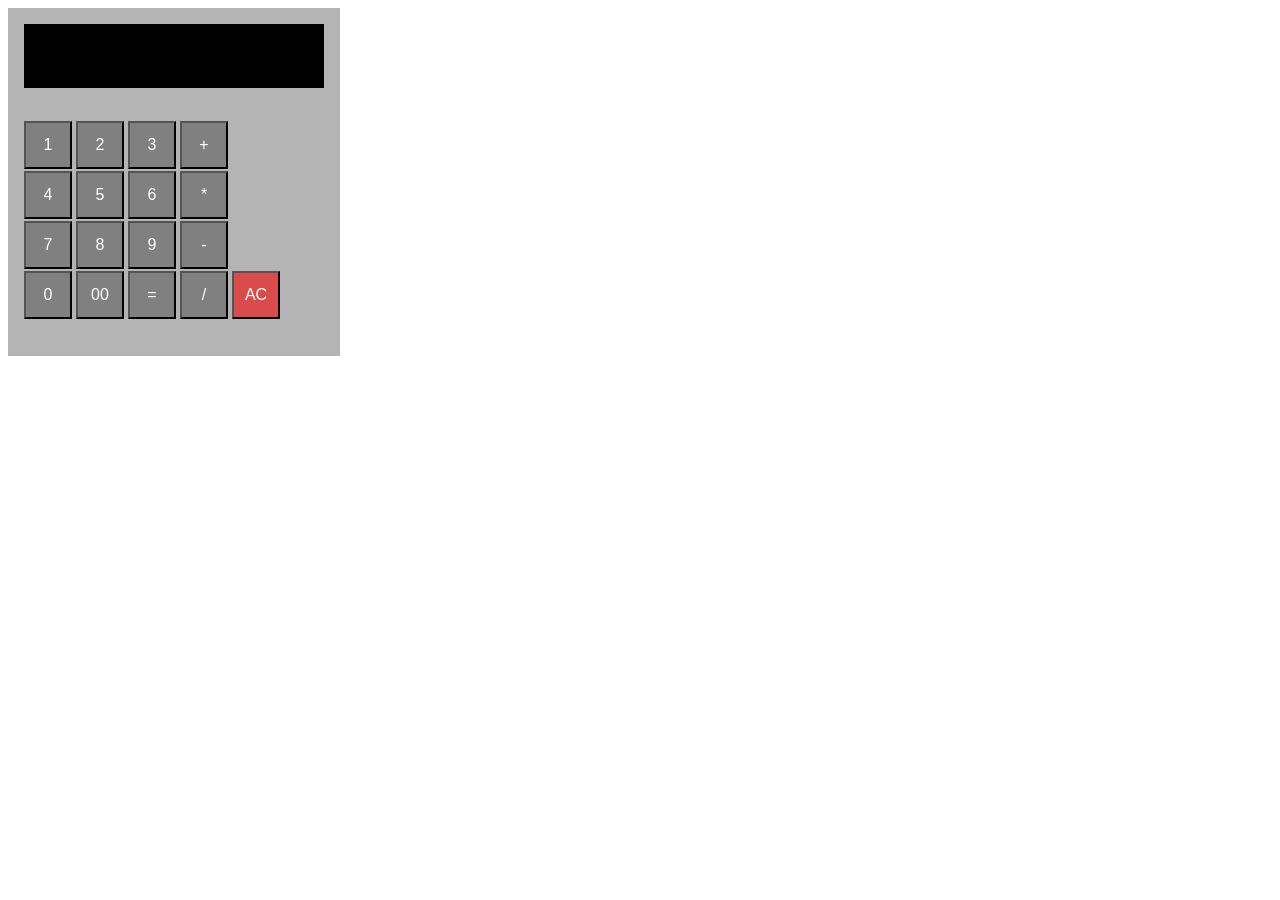
<file: 1_calculator/index.html>
<!DOCTYPE html>
<html lang="ja">
<head>
    <meta charset="UTF-8">
    <meta name="viewport" content="width=device-width, initial-scale=1.0">
    <title>電卓</title>
    <link rel="stylesheet" href="style.css">
</head>
<body>
    <div id="main">
        <p id="display"></p>
        <div id="key">
            <div class="keys">
                <button id="1" class="buttons">1</button>
                <button id="2" class="buttons">2</button>
                <button id="3"class="buttons">3</button>
                <button id="plus" class="buttons">+</button>
            </div>
            <div class="keys">
                <button id="4" class="buttons">4</button>
                <button id="5" class="buttons">5</button>
                <button id="6" class="buttons">6</button>
                <button id="time" class="buttons">*</button>
            </div>
            <div class="keys">
                <button id="7" class="buttons">7</button>
                <button id="8" class="buttons">8</button>
                <button id="9" class="buttons">9</button>
                <button id="minus" class="buttons">-</button>
            </div>
            <div class="keys">
                <button id="0" class="buttons">0</button>
                <button id="00" class="buttons">00</button>
                <button id="equal" class="buttons">=</button>
                <button id="divide" class="buttons">/</button>
                <button id="clear" class="buttons">AC</button>
            </div>
        </div>
    </div>
    <script src="main.js"></script>
</body>
</html>
</file>
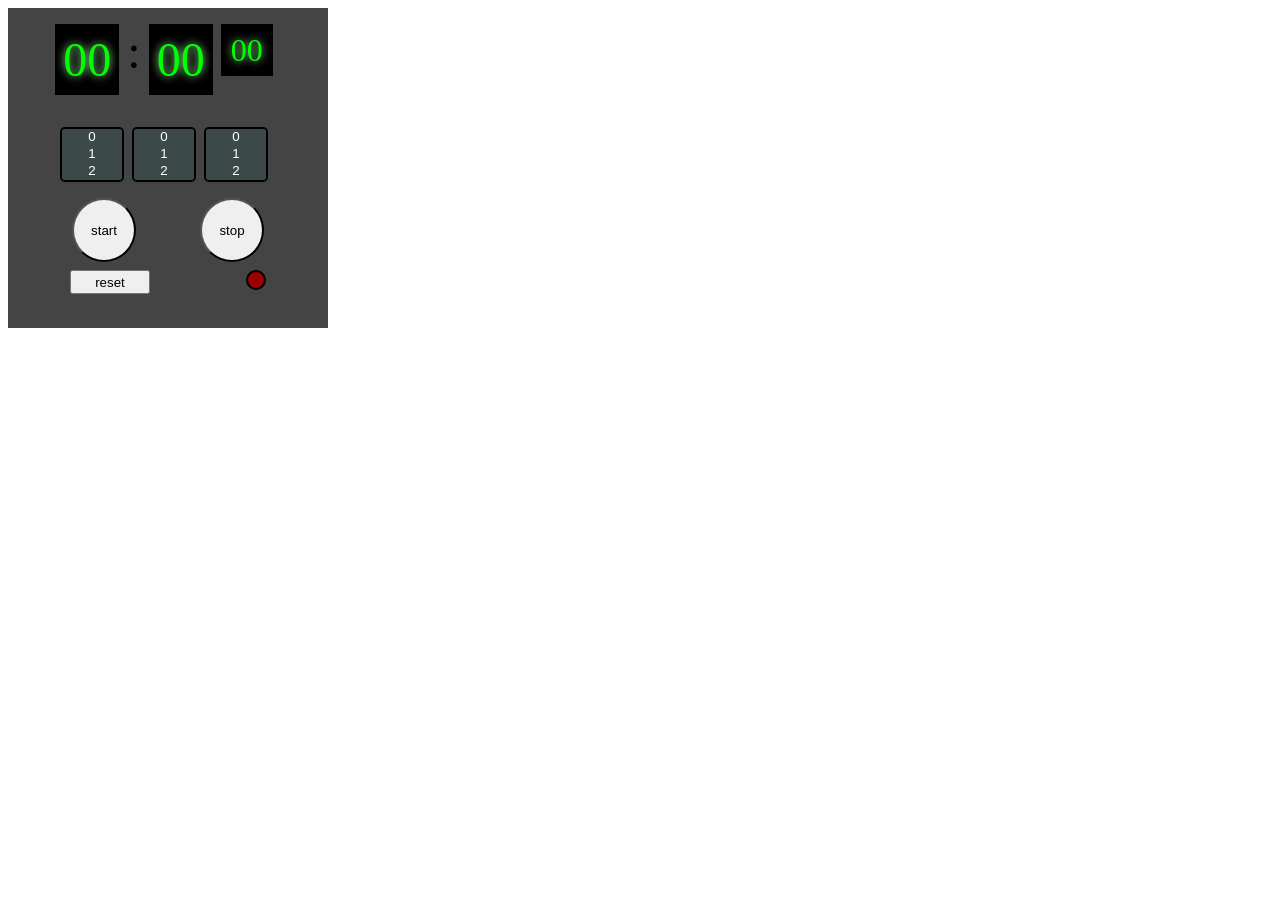
<file: 2_timer/index.html>
<!DOCTYPE html>
<html lang="ja">
<head>
    <meta charset="UTF-8">
    <meta name="viewport" content="width=device-width, initial-scale=1.0">
    <title>タイマー</title>
    <link rel="stylesheet" href="style.css">
</head>
<body>
    <div id="main">
        <div id="d">
            <p id="display_h" class="display">00</p>
            <p id="mark">:</p>
            <p id="display_m" class="display">00</p>
            <p id="display_s" class="display">00</p>
        </div>
        <div id="set">
            <select id="set_h" class="select" size="3">
                <option value="0">0</option>
                <option value="1">1</option>
                <option value="2">2</option>
                <option value="3">3</option>
                <option value="4">4</option>
                <option value="5">5</option>
                <option value="6">6</option>
                <option value="7">7</option>
                <option value="8">8</option>
                <option value="9">9</option>
                <option value="10">10</option>
            </select>
            <select id="set_m" class="select" size="3">
                <option value="0">0</option>
                <option value="1">1</option>
                <option value="2">2</option>
                <option value="3">3</option>
                <option value="4">4</option>
                <option value="5">5</option>
                <option value="6">6</option>
                <option value="7">7</option>
                <option value="8">8</option>
                <option value="9">9</option>
                <option value="10">10</option>
                <option value="11">11</option>
                <option value="12">12</option>
                <option value="13">13</option>
                <option value="14">14</option>
                <option value="15">15</option>
                <option value="16">16</option>
                <option value="17">17</option>
                <option value="18">18</option>
                <option value="19">19</option>
                <option value="20">20</option>
                <option value="21">21</option>
                <option value="22">22</option>
                <option value="23">23</option>
                <option value="24">24</option>
                <option value="25">25</option>
                <option value="26">26</option>
                <option value="27">27</option>
                <option value="28">28</option>
                <option value="29">29</option>
                <option value="30">30</option>
                <option value="31">31</option>
                <option value="32">32</option>
                <option value="33">33</option>
                <option value="34">34</option>
                <option value="35">35</option>
                <option value="36">36</option>
                <option value="37">37</option>
                <option value="38">38</option>
                <option value="39">39</option>
                <option value="40">40</option>
                <option value="41">41</option>
                <option value="42">42</option>
                <option value="43">43</option>
                <option value="44">44</option>
                <option value="45">45</option>
                <option value="46">46</option>
                <option value="47">47</option>
                <option value="48">48</option>
                <option value="49">49</option>
                <option value="50">50</option>
                <option value="51">51</option>
                <option value="52">52</option>
                <option value="53">53</option>
                <option value="54">54</option>
                <option value="55">55</option>
                <option value="56">56</option>
                <option value="57">57</option>
                <option value="58">58</option>
                <option value="59">59</option> 
            </select>
            <select id="set_s" class="select" size="3">
                <option value="0">0</option>
                <option value="1">1</option>
                <option value="2">2</option>
                <option value="3">3</option>
                <option value="4">4</option>
                <option value="5">5</option>
                <option value="6">6</option>
                <option value="7">7</option>
                <option value="8">8</option>
                <option value="9">9</option>
                <option value="10">10</option>
                <option value="11">11</option>
                <option value="12">12</option>
                <option value="13">13</option>
                <option value="14">14</option>
                <option value="15">15</option>
                <option value="16">16</option>
                <option value="17">17</option>
                <option value="18">18</option>
                <option value="19">19</option>
                <option value="20">20</option>
                <option value="21">21</option>
                <option value="22">22</option>
                <option value="23">23</option>
                <option value="24">24</option>
                <option value="25">25</option>
                <option value="26">26</option>
                <option value="27">27</option>
                <option value="28">28</option>
                <option value="29">29</option>
                <option value="30">30</option>
                <option value="31">31</option>
                <option value="32">32</option>
                <option value="33">33</option>
                <option value="34">34</option>
                <option value="35">35</option>
                <option value="36">36</option>
                <option value="37">37</option>
                <option value="38">38</option>
                <option value="39">39</option>
                <option value="40">40</option>
                <option value="41">41</option>
                <option value="42">42</option>
                <option value="43">43</option>
                <option value="44">44</option>
                <option value="45">45</option>
                <option value="46">46</option>
                <option value="47">47</option>
                <option value="48">48</option>
                <option value="49">49</option>
                <option value="50">50</option>
                <option value="51">51</option>
                <option value="52">52</option>
                <option value="53">53</option>
                <option value="54">54</option>
                <option value="55">55</option>
                <option value="56">56</option>
                <option value="57">57</option>
                <option value="58">58</option>
                <option value="59">59</option> 
            </select>
        </div>
        <div id="btn">
            <button id="start" class="btns" value="first">start</button>
            <button id="stop" class="btns" value="stop">stop</button>
        </div>
        <div id="r_btn">
            <button id="reset">reset</button>
            <canvas id="light"></canvas>
        </div>
        </div>
    <script src="main.js"></script>
</body>
</html>
</file>
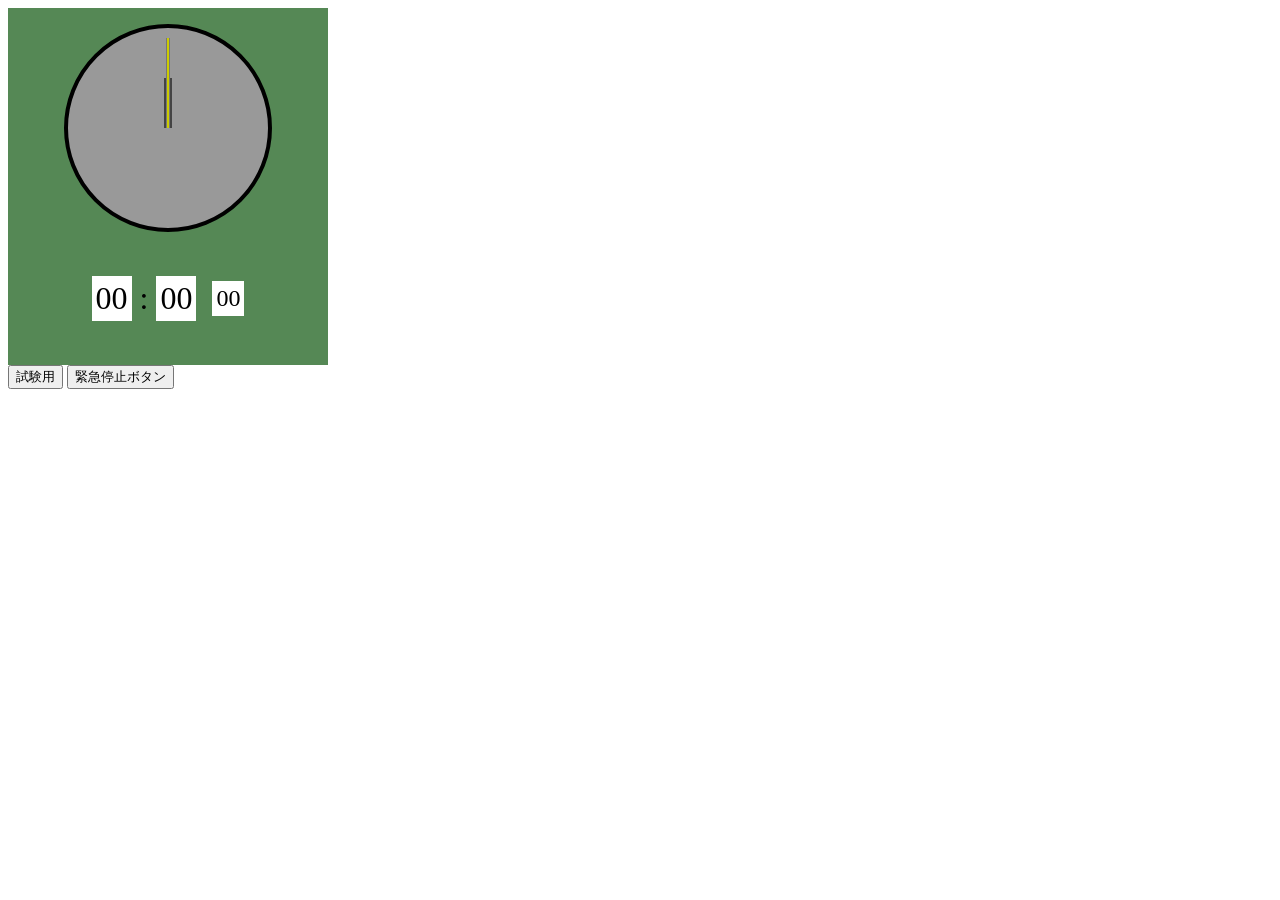
<file: 3_simpleClock/index.html>
<!DOCTYPE html>
<html lang="ja">
<head>
    <meta charset="UTF-8">
    <meta name="viewport" content="width=device-width, initial-scale=1.0">
    <title>時計</title>
    <link rel="stylesheet" href="style.css">
</head>
<body>
    <div id="main">
        <canvas id="canvas" width="200px" height="200px"></canvas>
    </div>
    <div id="display">
        <p id="display_hours" class="dis">00</p>
        <p id="mark">:</p>
        <p id="display_minutes" class="dis">00</p>
        <p id="display_seconds" class="dis">00</p>
    </div>
    <button id="test">試験用</button>
    <button id="stop">緊急停止ボタン</button>
    <script src="main.js"></script>
</body>
</html>
</file>
<file: 1_calculator/style.css>
#main{
    width:  300px;
    height: 300px;
    padding: 16px 16px 32px 16px;
    background-color: rgb(180, 180, 180);
}

#key{
    margin-top: 32px;
}

#display{
    width: auto;
    height: 64px;
    margin: 0px 0px 0px 0px;
    background-color: black;

    text-align: right;
    color: white;
    font-size: 48px;
    text-shadow: 0 0 5px #fff, 0 0 10px #00e600, 0 0 20px #00e600;
}

.buttons{
    width: 48px;
    height: 48px;
    border: 2px 2px 2px 2px;
    padding: 1px 6px 1px 6px;
    margin: 1px 0px 1px 0px;
    color: white;
    font-size: 16px;
    background-color: gray;
}
.buttons:hover{
    background-color: rgb(184, 184, 184);
}
.buttons:active{
    background-color: rgb(43, 43, 43);
}

#clear{
    background-color: rgb(218, 76, 76);
}
#clear:hover{
    background-color: rgb(218, 120, 120);
}
#clear:active{
    background-color: rgb(141, 41, 41);
}
</file>
<file: 2_timer/style.css>
#main{
    width: 288px;
    height: 288px;
    padding: 16px 16px 16px 16px;
    background-color: #444;
}

#d{
    margin: 0px 0px 32px 0px;
    display: flex;
    justify-content: center;
}

#mark{
    margin: 0px 8px 0px 0px;
    font-size: 48px;
}

.display{
    width: 86;
    height: auto;
    padding: 8px 8px 8px 8px;
    margin: 0px 8px 0px 0px;
    font-size: 48px;
    color: #0f0;
    text-shadow: 0 0 8px #9f9;
    background-color: black;
}

#display_s{
    width: 36px;
    height: 36px;
    font-size: 32px;
    text-align: center;
}

#set{
    margin-bottom: 16px;
    display: flex;
    justify-content: center;
}

.select{
    width: 64px;
    margin: 0px 8px 0px 0px;
    padding: 0px 0px 0px 0px;
    border-radius: 5px;
    color: white;
    text-align: center;
    border: 2px solid black;
    background-color: rgb(60, 73, 73);
}

#btn{
    display: flex;
    justify-content: center;
}

.btns{
    width: 64px;
    height: 64px;
    margin: 0px 32px 0px 32px;
    border-radius: 50%;
}

#r_btn{
    display: flex;
    justify-content: center;
    margin: 8px 0px 0px 0px;
}

#reset{
    width: 80px;
    height: 24px;
    margin: 0px 96px 0px 0px;
}

#light{
    width: 16px;
    height: 16px;
    border: 2px solid;
    border-radius: 50%;
    border-color: #000;
    background-color: #900;
    box-shadow: none;
}
</file>
<file: 3_simpleClock/style.css>
#main{
    width: 288px;
    height: auto;
    padding: 16px 16px 16px;
    background-color: #585;

    display: flex;
    justify-content: center;
}

#display{
    width: 288px;
    height: auto;
    padding: 0px 16px 16px 16px;
    background-color: #585;

    display: flex;
    justify-content: center;
}

#canvas{
    border: 4px solid;
    border-color: #000;
    border-radius: 50%;
    background-color: #999;
}

.dis{
    font-size: 32px;
    margin: auto 8px auto 8px;
    border: 4px solid #fff;
    background-color: white;
    text-align: center;
}

#display_seconds{
    font-size: 24px;
}

#mark{
    font-size: 32px;
}
</file>
